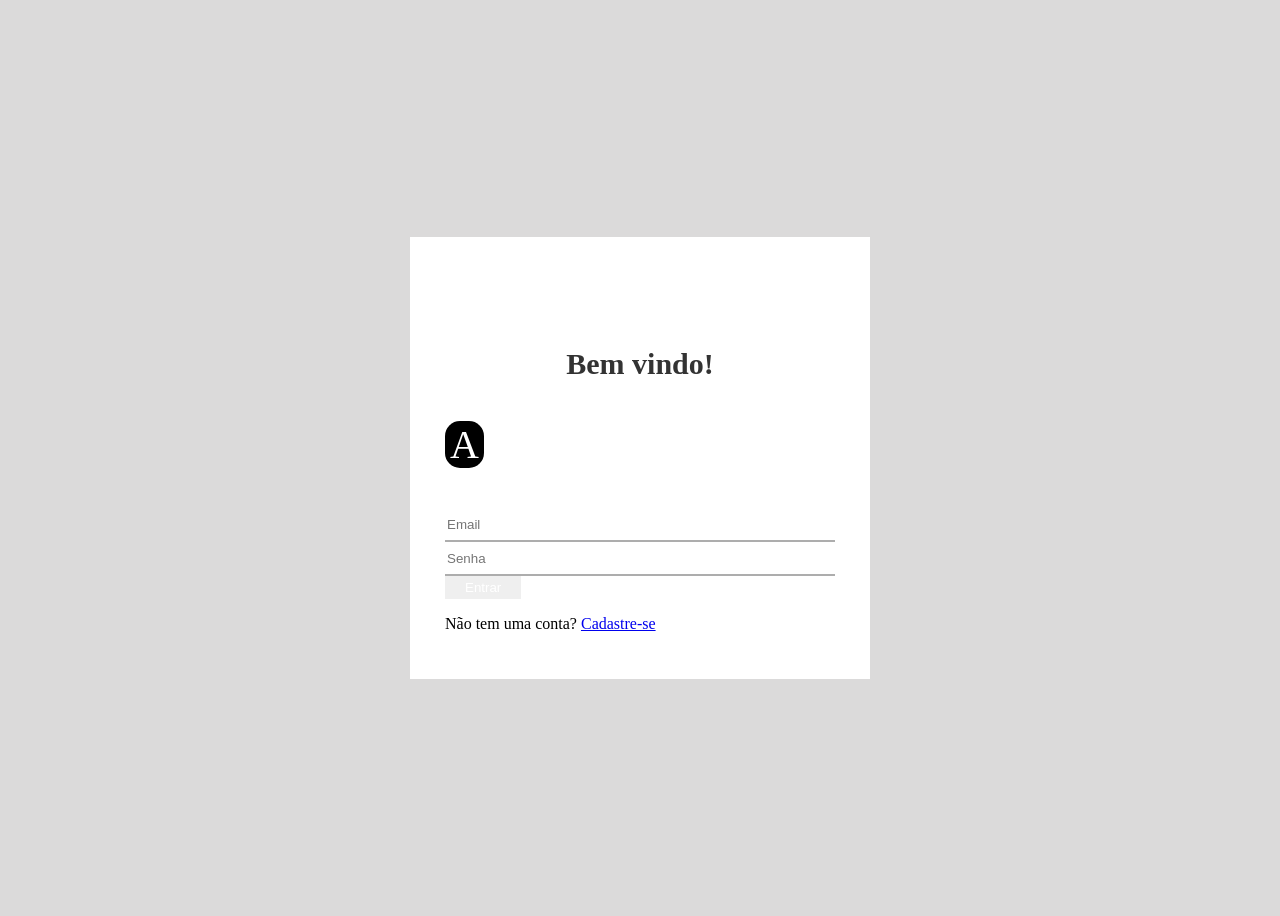
<file: index.html>
<!DOCTYPE html>
<html lang="pt-br">
    <head>
<meta charset="UTF-8">
<meta name="viewport" content="width=device-width, initial-scale=1.0">
<title>Login</title>
<link rel="stylesheet" href="estilo.css">
    </head>
    <body>
        <div class="caixa">
            <div>
                <p class = "titulo"> Bem vindo!</p>
                <p class ="logo"> A</p>
            </div>

            <div class="login">
                <input type="text"placeholder="Email">
                <input type="password"placeholder="Senha">
            </div>
            
            <div >
                <button>Entrar</button>
            </div>
            
            <div>
                <p>Não tem uma conta? <a href="pag2.html">Cadastre-se</a></p>
            </div>
        
        </div>
        
    </body>
</html>
</file>
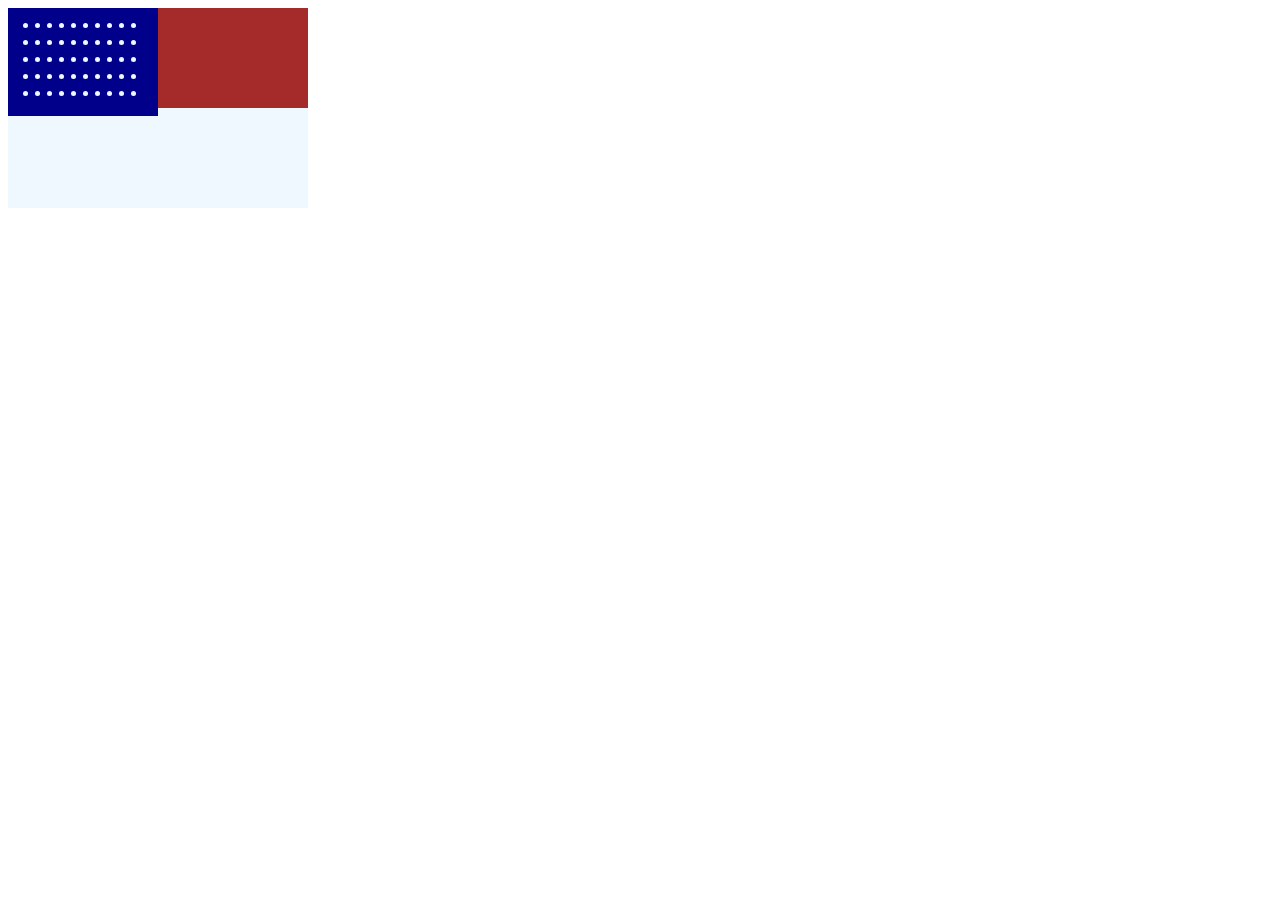
<file: aula5/index.html>
<!DOCTYPE html>
<html lang="en">
<head>
    <meta charset="UTF-8">
    <meta name="viewport" content="width=device-width, initial-scale=1.0">
    <title>Document</title>
    <link rel="stylesheet" href="styles.css">
</head>
<body>
    <div class="bandeira">
        <div class="quadrado-azul"></div>
        <div class="fx-vermelha"></div>
        <div class="fx-branca"></div>
    </div>


    <script src="script.js"></script>
</body>
</html>
</file>
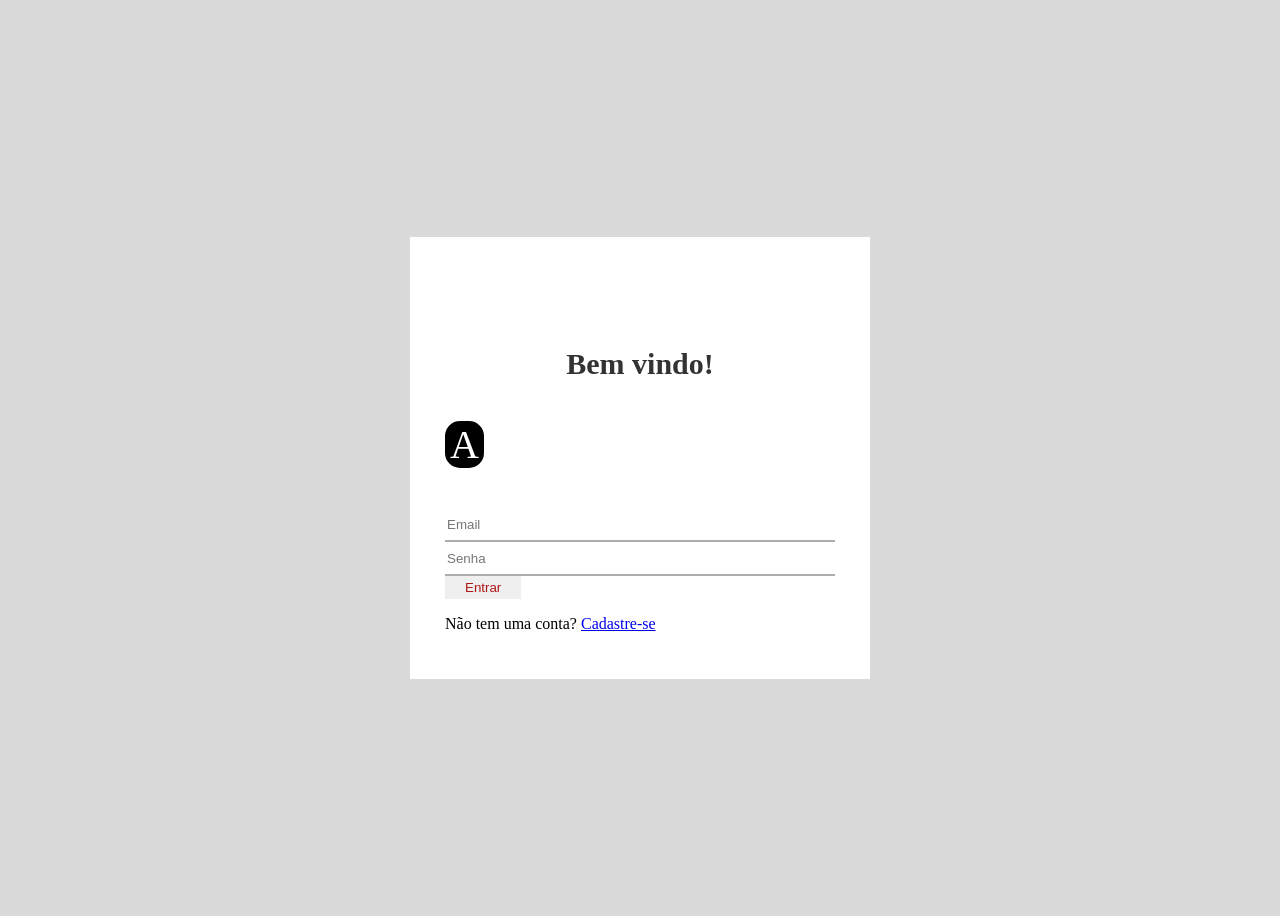
<file: html-css/index.html>
<!doctype html>
<html lang="pt-BR">
  <head>
    <meta charset="UTF-8" />
    <meta name="viewport" content="width=device-width, initial-scale=1.0" />
    <title>Login</title>
    <link rel="stylesheet" href="estilo.css" />
  </head>
  <body>
    <main class="caixa">
      <div>
        <p class="titulo">Bem vindo!</p>
        <p class="logo">A</p>
      </div>

      <form class="login">
        <input type="text" placeholder="Email" />
        <input type="password" placeholder="Senha" />
        <div>
          <button>Entrar</button>
        </div>
      </form>

      <div>
        <p>Não tem uma conta? <a href="pag2.html">Cadastre-se</a></p>
      </div>
    </main>
  </body>
</html>
</file>
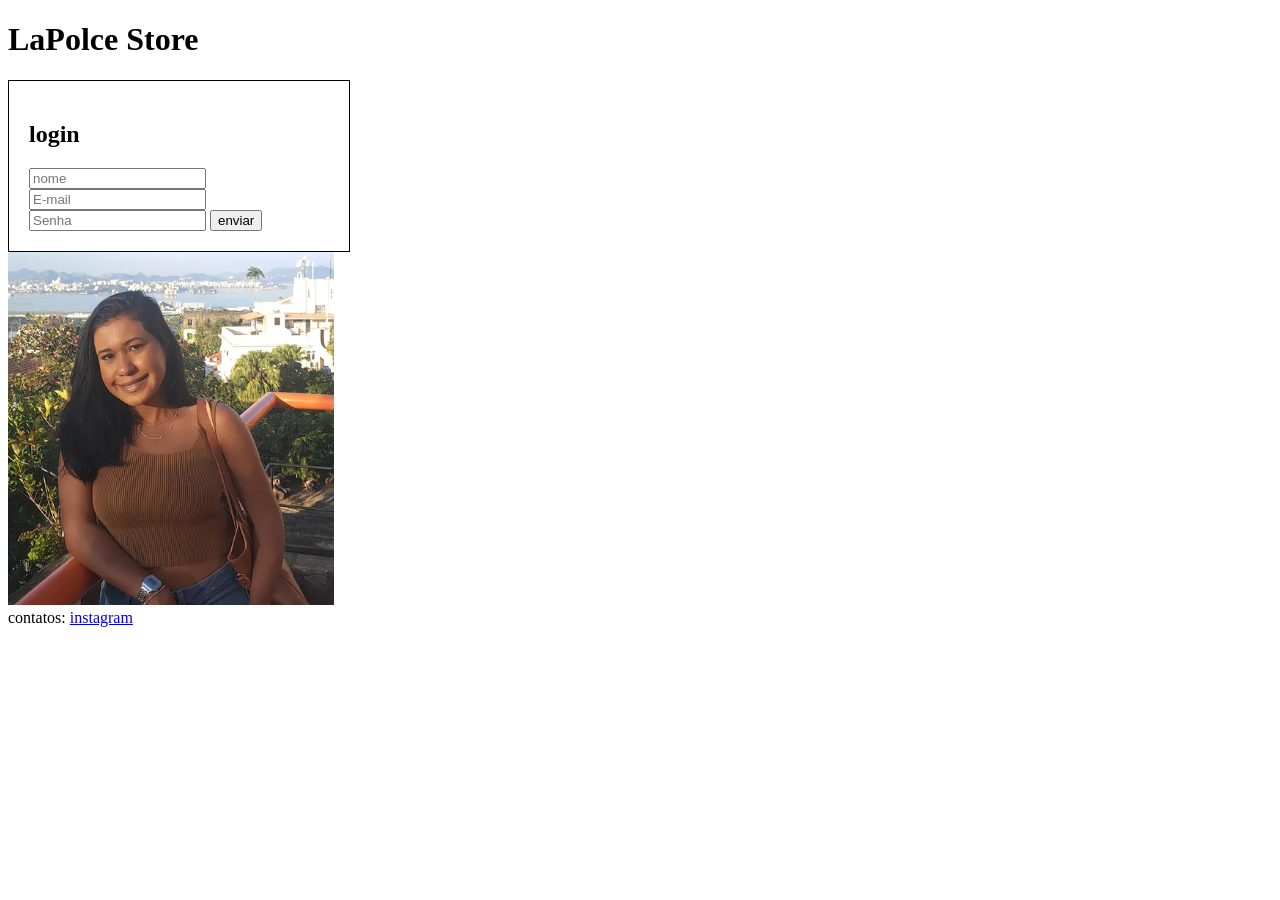
<file: inicio/index.html>
<!doctype html>
<html lang="pt-BR">
  <head>
    <meta charset="UTF-8" />
    <meta name="viewport" content="width=device-width, initial-scale=1.0" />
    <title>Lapolce</title>
  </head>
  <body>
    <header><h1>LaPolce Store</h1></header>

    <main>
      <section style="border: 1px solid black; padding: 20px; width: 300px">
        <h2>login</h2>
        <form action="/enviar" method="post">
          <input type="text" placeholder="nome" />
          <input type="email" placeholder="E-mail" />
          <input type="password" placeholder="Senha" />

          <button type="submit">enviar</button>
        </form>
      </section>
      <img src="polceno.png" alt="foto da dona" />
    </main>

    <footer>
      contatos:
      <a href="https://www.instagram.com/larissapolceno/">instagram</a>
    </footer>
  </body>
</html>
</file>
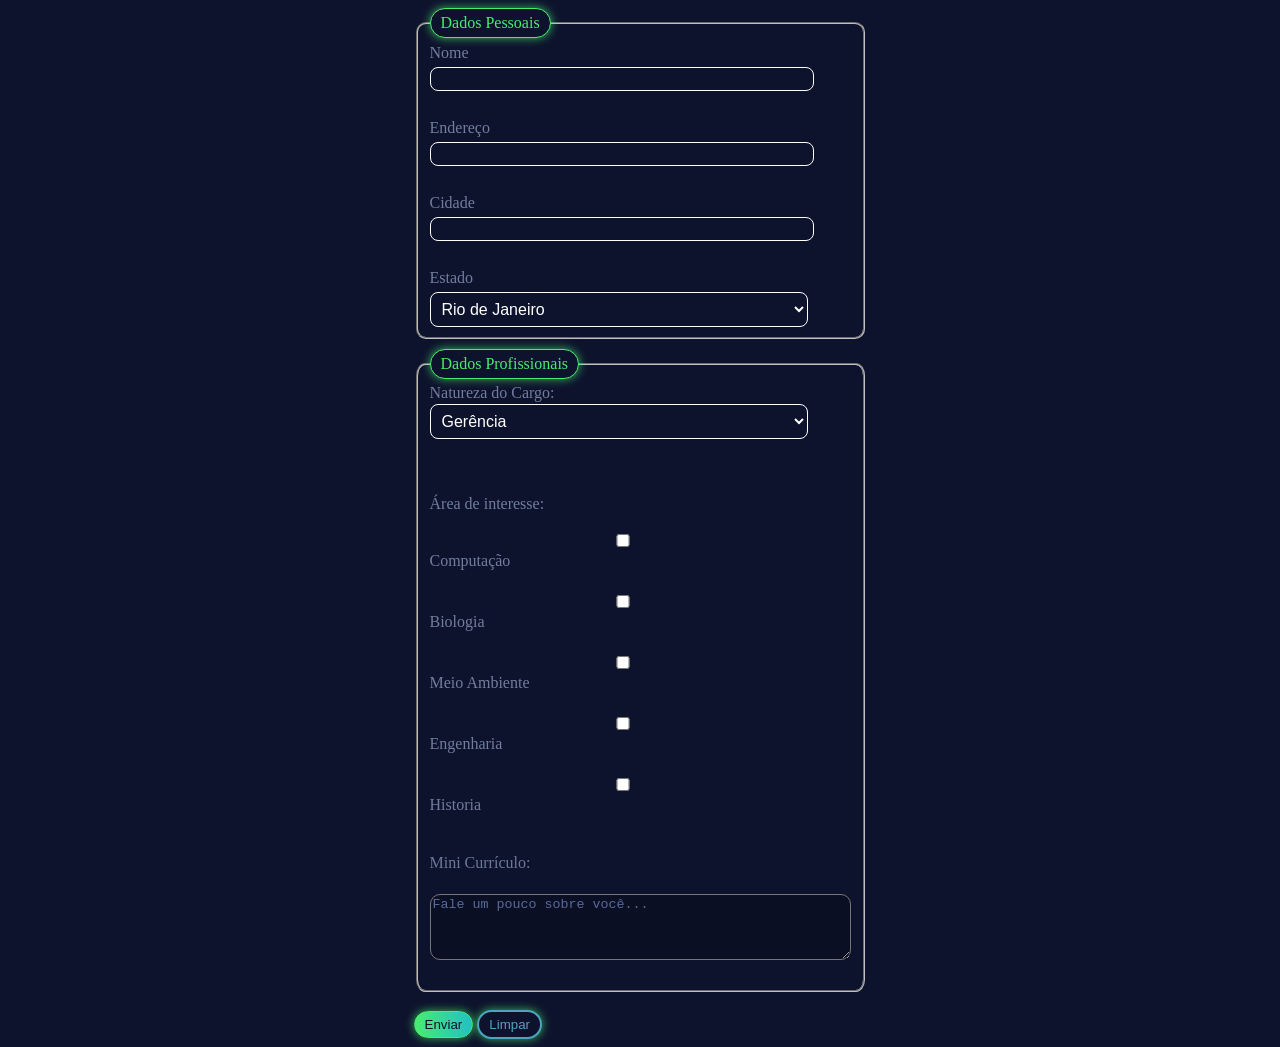
<file: aula3/formulario.html>
<!DOCTYPE html>
<html lang="pt-BR">
<head>
    <meta charset="UTF-8">
    <meta name="viewport" content="width=device-width, initial-scale=1.0">
    <title>formulario vaga</title>
    <link rel="stylesheet" href="estilo.css">
</head>
<body>
    <main>
        <form>
            <fieldset class="dadosPe">
        <legend class="leg">Dados Pessoais</legend>
        <label for="nome">Nome</label>
        <input id="nome" type="text"><br>
        <label for="endereco">Endereço</label>
        <input id="endereco" type="text"><br>
        <label for="cidade">Cidade</label>
        <input id="cidade" type="text"><br>
        <label for="estado">Estado</label>
        <select class="estado" id="estado">
            <option >Rio de Janeiro</option>
            <option >São Paulo</option>
        </select>
</fieldset>
        <fieldset class="dadosPr">
        <legend>Dados Profissionais</legend>
        <label for="natureza">Natureza do Cargo:</label>
        <select class="natu" id="natureza">
            <option >Gerência</option>
            <option >Diretoria</option>
        </select>
        <br>
        <br>
        <p class="ar">Área de interesse:</p>
        <input type="checkbox" id="escolha1" name="escolha1" value="Computacao">
        <label for="escolha1">Computação</label><br>
        <input type="checkbox" id="escolha2" name="escolha2" value="Biologia">
        <label for="escolha2">Biologia</label><br>
        <input type="checkbox" id="escolha3" name="escolha3" value="MeioAmbiente">
        <label for="escolha3">Meio Ambiente</label><br>
        <input type="checkbox" id="escolha4" name="escolha4" value="Engenharia">
        <label for="escolha2">Engenharia</label><br>
        <input type="checkbox" id="escolha5" name="escolha5" value="Historia">
        <label for="escolha3">Historia</label><br> 
        <br> 

        
        <label class="bio" for="bio">Mini Currículo:</label><br>

        <textarea
        
          id="bio"rows="4" cols="50">Fale um pouco sobre você...
        </textarea> <br>
</fieldset>
<br>
  <button class="enviar" type="submit">
    Enviar
  </button>

  <button class="limpar" type="reset">
    Limpar
  </button>
</form>
        
 
    </main>
    
</body>
</html>
</file>
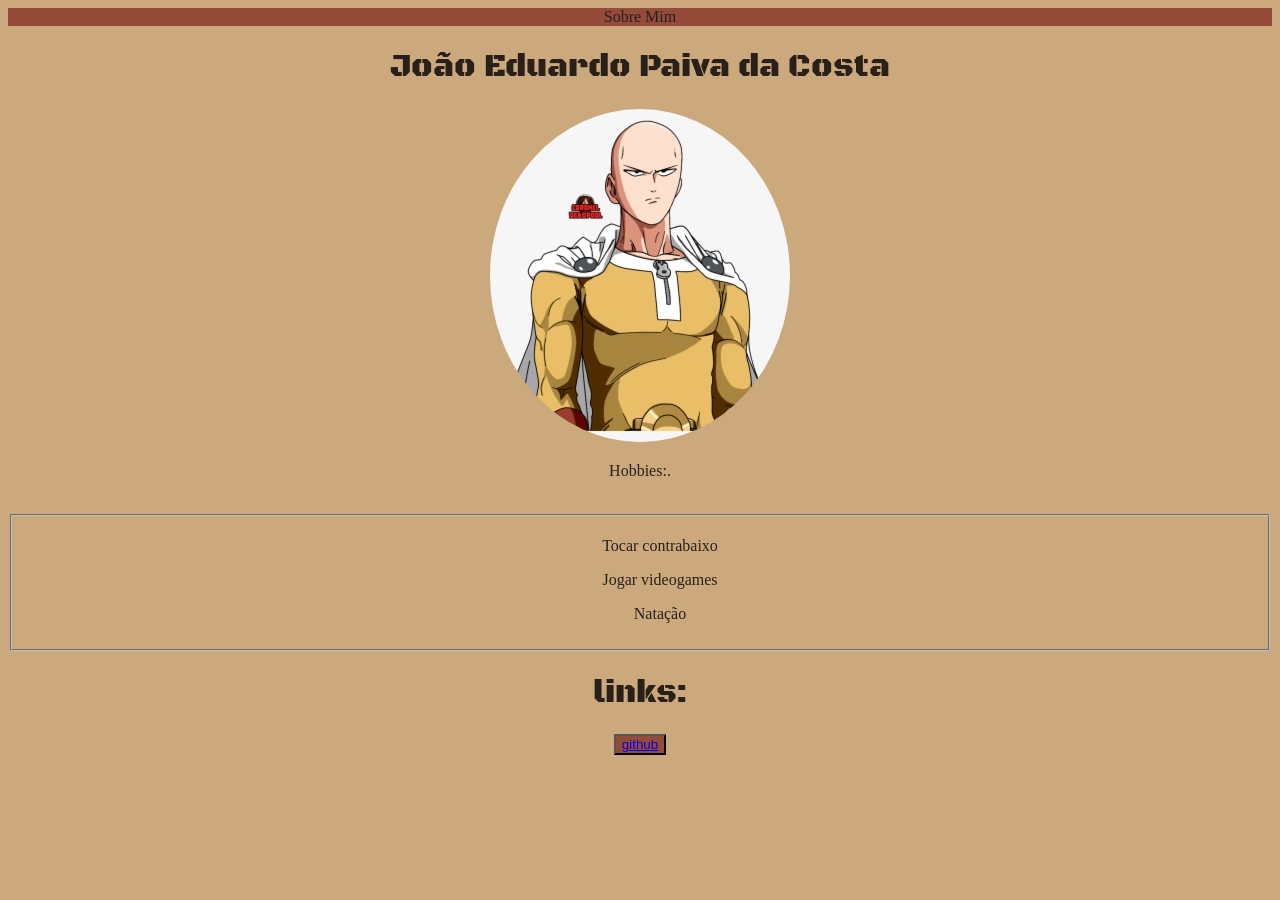
<file: aula4/joão.html>
<!DOCTYPE html>
<html lang="pt-BR">
<head>
    <meta charset="UTF-8">
    <meta name="viewport" content="width=device-width, initial-scale=1.0">
    <title>Sobre Mim</title>
    <link rel="stylesheet" href="estilo.css">
    <link rel="preconnect" href="https://fonts.googleapis.com">
    <link rel="preconnect" href="https://fonts.gstatic.com" crossorigin>
    <link href="https://fonts.googleapis.com/css2?family=Black+Ops+One&family=Smokum&display=swap" rel="stylesheet">
    
</head>
<body>
    <Header>Sobre Mim</Header>
    <main>
        
        <h1 > João Eduardo Paiva da Costa</h1>
        <img src="saitama.png" alt="">
        
        <p>Hobbies:.</p>
        <br>
        <fieldset>
        <ul>Tocar contrabaixo</ul>
        <ul>Jogar videogames</ul>
        <ul>Natação</ul>
    </fieldset>
    </main>
    <footer>
        <h1>links:</h1>
        <button> <a href="https://github.com/eduardojoo17">github</a></button>
    
    </footer>

</body>
</html>
</file>
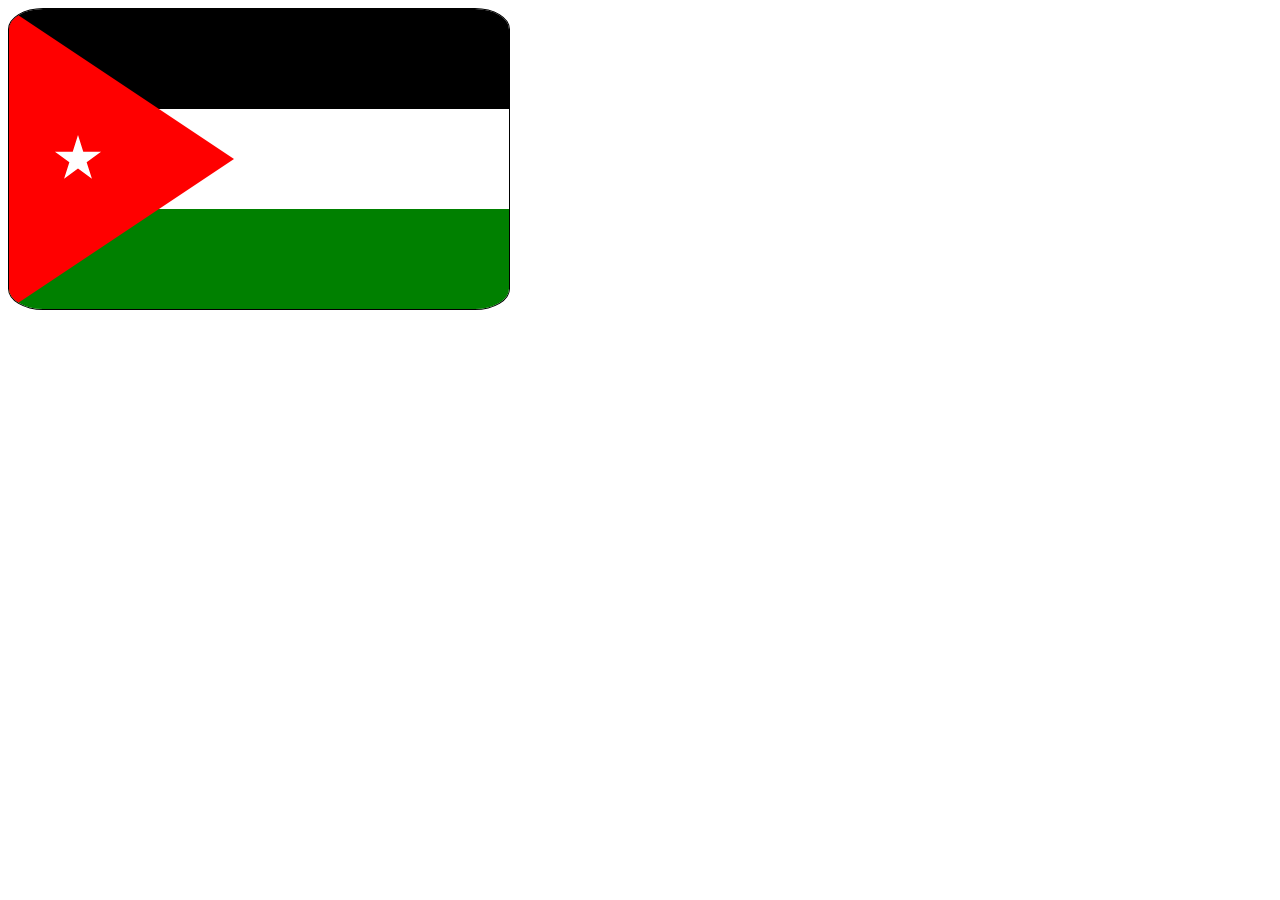
<file: bandeiras/bandeiras.html>
<!DOCTYPE html>
<html lang="pt-BR">
<head>
    <meta charset="UTF-8">
    <meta name="viewport" content="width=device-width, initial-scale=1.0">
    <title>Bandeiras</title>
    <link rel="stylesheet" href="style.css">
</head>
<body>
<!-- <div class="bandeira">
    <div class="pt1"></div>
    <div class="pt2"></div>
    <div class="pt3"></div>
</div>
<br>
<div class="bandeira2">
    <div class="pt4"></div>
    <div class="pt5"></div>
    <div class="pt6"></div>
</div>
<br>
    <div class="bandeira3">
        <div class="pt7"></div>
        <div class="pt8"></div>
        <div class="pt9"></div>
</div>
<br>
    <div class="bandeira4">
        <div class="pt10"><div class="pt11"></div></div>  
</div>
<br>
<div class="bandeira5">
    <div class="pt12"></div>
    <div class="pt13"><div class="pt14"></div><div class="pt15"></div><div class="pt16"></div></div>
    
</div>
<br>

<div class="bandeira6">
    <div class="pt17"> 
      <div class="pt18"> </div>
      <div class="pt19"></div> 
    </div>
  </div>
<br>
  <div class="bandeira7">
    <div class="pt20"><div class="pt21"></div><div class="pt22"></div></div> 
</div>
<br> -->
<div class="bandeira8">
    <div class="pt23"></div>
    <div class="pt24"></div>
    <div class="pt25"></div>
    <div class="pt26"></div>
    <div class="pt27"></div>
</div>


</body>
</html>
</file>
<file: estilo.css>
body {
background: #dbdada;
height: 100vh;

display: flex;
align-items: center;
justify-content: center;

}
.caixa {
        background: white;

        width: 390px;
        padding: 80px 35px 30px 35px;
}
.titulo{
    font-weight: bold;
    color: #333333;
    margin-bottom: 12px;
    font-size: 30px;
    text-align: center;
}

.logo{
    background: black;
    color: white;
    width: fit-content;
    place-self: center;
    font-size: 40px;
    padding: 0 5px;
    border-radius: 15px;
    
}
.login{
    display: flex;
    flex-direction: column;
}

input {
 height: 30px;
 border: none;
 border-bottom: 2px solid #adadad ;
}

button {
 padding: 4px 20px;
 background: linear-gradient(to rigth, #21d4fd, #b721ff);
 color: white;
 border: none;
}
</file>
<file: aula5/styles.css>
.bandeira{
width:300px ;
height:200px ;
display: flex;
flex-direction: column;
position: relative;
}
.fx-vermelha{
background-color: brown;
flex: 1;
}


.fx-branca{
background-color: aliceblue;
flex: 1;
}

.quadrado-azul{
 width:150px ;
height:calc(100%/13*7) ;
background-color: darkblue;
position: absolute;
display: flex;
padding: 15px;
flex-wrap: wrap;
box-sizing: border-box;
gap: 7px;

}


.estrela{
width: 5px;
height: 5px;
background-color: aliceblue;
border-radius: 50%;
}
</file>
<file: html-css/estilo.css>
body {
  background: #dbdada;
  height: 100vh;

  display: flex;
  align-items: center;
  justify-content: center;
}
.caixa {
  background: white;

  width: 390px;
  padding: 80px 35px 30px 35px;
}
.titulo {
  font-weight: bold;
  color: #333333;
  margin-bottom: 12px;
  font-size: 30px;
  text-align: center;
}

.logo {
  background: black;
  color: white;
  width: fit-content;
  place-self: center;
  font-size: 40px;
  padding: 0 5px;
  border-radius: 15px;
}
.login {
  display: flex;
  flex-direction: column;
}

input {
  height: 30px;
  border: none;
  border-bottom: 2px solid #adadad;
}

button {
  padding: 4px 20px;
  background: linear-gradient(to rigth, #c0132a, #5b0285);
  color: rgb(175, 22, 22);
  border: none;
}
</file>
<file: aula3/estilo.css>
body{
    background-color: #0E132D;
    color: #717d9e;
    border: 0.5px ;
    display: flex;
    border-radius: 4%;
    align-items: center;
    justify-content: center;
 
}
main{
    border: #586a9b;
    border-radius: 2%;
}

.dadosPe{
    display: flex;
    flex-direction: column;
    gap: 5px;
    border-radius: 10px;
    ;
}

.dadosPr{
    margin-top: 10px;
    display: flex;
    flex-direction:column;
    gap: 2px;
    border-radius: 2%;
}

legend{
    border-radius: 50px;
    background-color:#0E132D ;
    color:#48EC6F ;
    border: 1px solid #48EC6F;
    box-shadow: 0 0 10px rgba(72,326,111,.7);
    padding: 5px 10px;
}

.enviar{
    border-radius: 50px;
    background: linear-gradient(to left,#22c0c5,#48EC6F );
    color:#0E132D ;
    border: 1px solid #48EC6F;
    box-shadow: 0 0 10px rgba(72,326,111,.7);
    padding: 5px 10px;

}

.limpar{
    border-radius: 50px;
    background-color:#0E132D  ;
    color:#4ca4be; ;
    border: 2px solid #4ca4be;
    box-shadow: 0 0 10px rgba(72,326,111,.7);
    padding: 5px 10px;
}

.ar{

}

.bio{
    color: #6c799b;
}
textarea{
    color: #586a9b;
    background-color: #0b0f24;
    border-radius: 10px;
}


input {
    width: 90%;
    padding: 2px 2px;
    border: 1.5px solid #ffffff;
    border-radius: 8px;
    font-size: 16px;
    background-color: #0E132D;
  }

  select{
    width: 90%;
    padding: 2px 4px;
    border: 1.5px solid #ffffff;
    border-radius: 8px;
    font-size: 16px;
    background-color: #0E132D;
  }
  .estado{
    color:white;
    padding: 7px;
  }
  .natu{
    color:white;
    padding: 7px;
  }
</file>
<file: aula4/estilo.css>
Header {
    background-color:#944B3A ;
    color:#292019 ;
    text-align: center;
    font-family: "Smokum", serif;
    font-weight: 400;
    font-style: normal;
     
      
}
body {
    background-color:#CCA97D ;
    color: #292019;
    text-align: center;
    font-family: "Smokum", serif;
    font-weight: 400;
    font-style: normal;
    
}

img {
    max-width: 500;
    border-radius: 50%;
}


h1 {
    font-family: "Black Ops One", system-ui;
    font-weight: 400;
    font-style: normal;
 }
      
button{
    background-color:#944B3A;
    color: #292019;
  }
</file>
<file: bandeiras/style.css>
body{
    display: flex;
    flex-direction: column;
}
.bandeira {
    display: flex;
    border: 1px black solid ;
    width: 500px;
    height: 300px;
    border-radius: 7%;
    overflow: hidden;
}

.pt1{
background-color: blue;
flex: 1;
}

.pt2{
background-color: white;
flex: 1;
}

.pt3{
background-color: red;
flex: 1;
}

.bandeira2 {
    display: flex;
    flex-direction: column;
    border: 1px black solid ;
    width: 500px;
    height: 300px;
    border-radius: 7%;
    overflow: hidden;
}

.pt4{
background-color: black;
flex: 1;
}

.pt5{
background-color: red;
flex: 1;
}

.pt6{
background-color: yellow;
flex: 1;
}


.bandeira3 {
    display: flex;
    flex-direction: column;
    border: 1px black solid ;
    width: 500px;
    height: 300px;
    border-radius: 7%;
    overflow: hidden;  /* impede de vazar as cores ao arredondar a borda*/
}

.pt7{
background-color:yellow;
flex: 2;
}

.pt8{
background-color:blue;
flex: 1;
}

.pt9{
background-color:red;
flex: 1;
}

.bandeira4{
    display: flex;
    flex-direction: column;
    border: 1px black solid ;
    width: 500px;
    height: 300px;
    border-radius: 7%;
    overflow: hidden; 
}

.pt10{
    background-color:white;
    flex: 1;
    display: flex;
    align-items: center;
    justify-content: center;
    }
    
    .pt11{
        width: 200px;
        height: 200px;
        background-color: red;
        border-radius: 50%;
        
    }


    .bandeira5 {
        display: flex;
        border: 1px black solid ;
        width: 500px;
        height: 300px;
        border-radius: 7%;
        overflow: hidden;  /* impede de vazar as cores ao arredondar a borda*/
    }
    
    .pt12{
    background-color:red;
    flex: 1;
    border: 1px black solid;
    }
    
    .pt13{
    
    flex: 3;
    display: flex;
    flex-direction: column;
    }
    
    .pt14{
    background-color:green;
    flex: 1;
    }
    .pt15{
        background-color:white;
        flex: 1;
        }
        .pt16{
            background-color: black;
            flex: 1;
            }
                


.bandeira6 {

 border: 1px black solid ;
 width: 500px;
 height: 300px;
 border-radius: 7%;
overflow: hidden;  /* impede de vazar as cores ao arredondar a borda*/
}
            
.pt17{
    background-color:green;
    width: 500px;
 height: 300px;
 display: flex;
    align-items: center;
    justify-content: center;
    
}
            
.pt18{
    
transform: scale(1.2,.5) rotate(45deg);
background-color: yellow;
width: 250px;
height: 250px;
display: flex;
align-items: center;
justify-content: center;
  
 }
            
.pt19{
width: 150px;
height: 150px;
background-color: blue;
border-radius: 50%;
position: absolute;

 }


 .bandeira7{
    border: 1px black solid ;
 width: 300px;
 height: 300px;
 border-radius: 7%;
overflow: hidden;
 }

 .pt20{
    background-color: red;
    width: 300px;
 height: 300px;
 display: flex;
 align-items: center;
 justify-content: center;

 }

 .pt21{
    background-color:white;
    width: 250px;
 height: 80px;
 
 }

 .pt22{
    background-color:white;
    width: 80px;
 height: 250px;
 position: absolute;
 }


 .bandeira8{
    display: flex;
    border: 1px black solid ;
    width: 500px;
    height: 300px;
    border-radius: 7%;
    overflow: hidden; 
    flex-direction: column;
    position: relative;
}

.pt23{
   width: 45%;
   height: 100%;
   background-color: red;
   position: absolute;
   clip-path: polygon(0 0,100% 50%,0 100%);
}
 .pt24{
    background-color:black;
    flex: 1;
 
 }
 .pt25{
    background-color:white;
    flex: 1;
 
 }
 .pt26{
    background-color:green;
    flex: 1;

 }

 .pt27{
    position: absolute;
    left: 9%;
    top: 50%;
    transform: translateY(-50%);
    width: 48px;
    aspect-ratio: 1;
    background: white;
    clip-path: polygon(50% 0, 61% 35%, 98% 35%, 68% 57%, 79% 91%, 50% 70%, 21% 91%, 32% 57%, 2% 35%, 39% 35%);
 }
</file>
